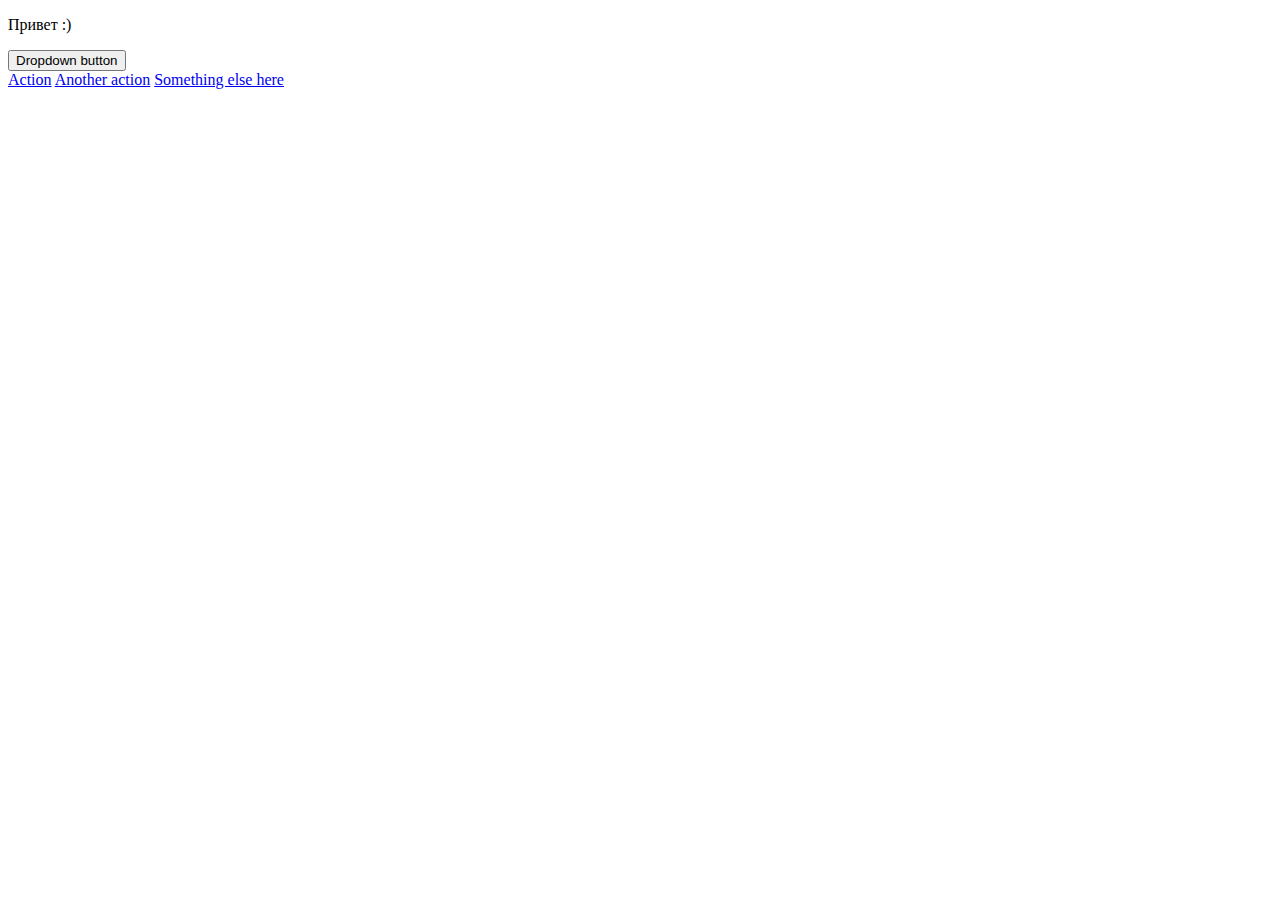
<file: JS_ADV_HT/index_ht.html>
<!DOCTYPE html>
<html lang="en">
	<head>
		<meta charset="UTF-8" />
		<meta name="viewport" content="width=device-width, initial-scale=1.0" />
		<title>HT</title>
	</head>
	<body>
		<p class="dropdown">Привет :)</p>
		<div class="dropdown">
			<button
				class="btn btn-secondary dropdown-toggle"
				type="button"
				id="dropdownMenuButton"
				data-toggle="dropdown"
				aria-haspopup="true"
				aria-expanded="false"
			>
				Dropdown button
			</button>
			<div class="menu dropdown-menu" aria-labelledby="dropdownMenuButton">
				<a class="dropdown-item" href="#">Action</a>
				<a class="dropdown-item" href="#">Another action</a>
				<a class="dropdown-item" href="#">Something else here</a>
			</div>
		</div>

		<script src="./HT2.js"></script>
	</body>
</html>
</file>
